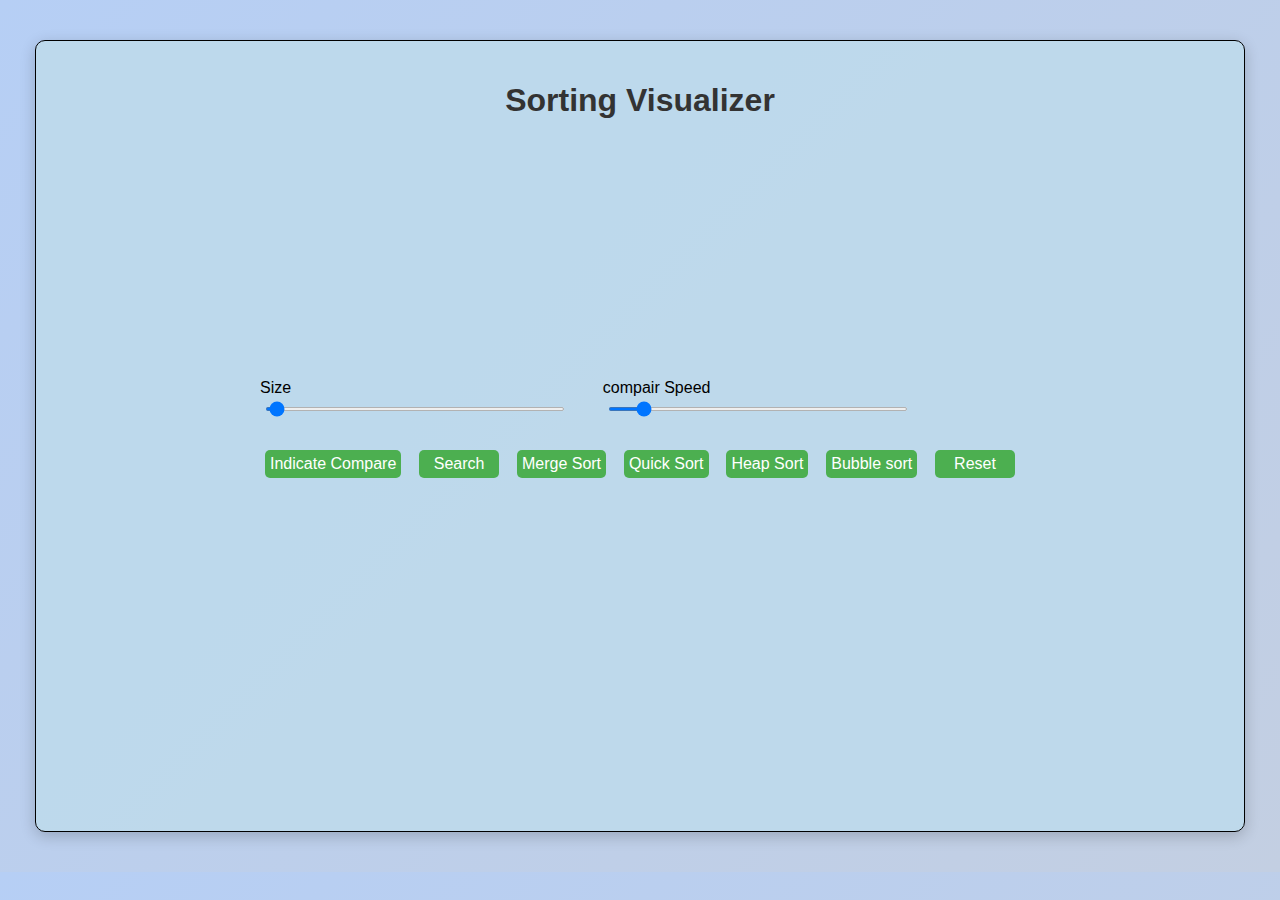
<file: index.html>
<!DOCTYPE html>
<html lang="en">

<head>
    <meta charset="UTF-8">
    <meta name="viewport" content="width=device-width, initial-scale=1.0">
    <title>Sorting Visualizer</title>
    <link rel="stylesheet" href="index.css">
</head>

<body>
    <div class="container">
        <h1>Sorting Visualizer</h1>
        <div></div>
        <div id="array-container"></div>
        <div class="controls">
            <div class="slider">

                <div>
                    <label for="array-size">Size</label>
                    <input type="range" id="array-size" min="15" max="400" value="20">
                    <span id="size-value" style="display: none;">15</span>
                </div>
                <div>
                    <label for="speed">compair Speed</label>
                    <input type="range" id="speed" min="0" max="1000" value="100">
                    <span id="speed-value" style="display: none;">500</span>
                </div>


            </div>
            <div class="button">
                <button id="indicate-compare">Indicate Compare</button>
                <button id="search">Search</button>
                <button id="merge-sort">Merge Sort</button>
                <button id="quick-sort">Quick Sort</button>
                <button id="heap-sort">Heap Sort</button>
                <button id="bubble-sort">Bubble sort</button>
                <button id="reset">Reset</button>

            </div>
        </div>
    </div>
    <script src="index.js"></script>
</body>
</html>
</file>
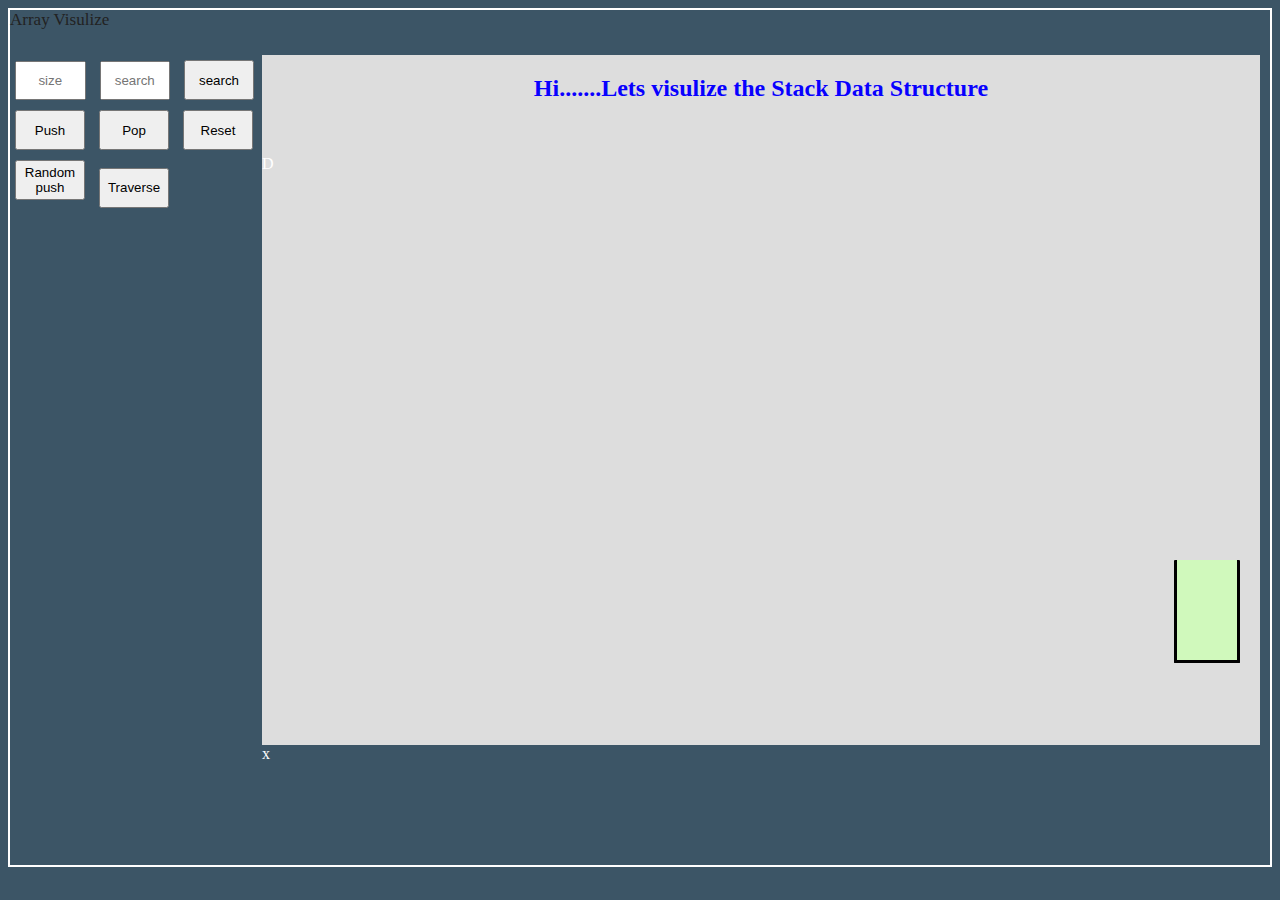
<file: stack.html>
<!DOCTYPE html>
<html lang="en">

<head>
    <meta charset="UTF-8">
    <meta name="viewport" content="width=device-width, initial-scale=1.0">
    <title>Document</title>
    <link rel="stylesheet" href="stack.css">
</head>

<body>
    <div class="M">
        <div class="A">
            <div class="arr" > <a href="index.html">Array Visulize</a></div>
        </div>
        <div class="B">
            <div class="C">
                <!-- <div class="p"></div> -->
          
                <div class="q">
                    <input type="text" placeholder="size" id="sizeInp">

                    <input type="text" placeholder="search" id="key">
                    <button id="keybtn">search</button>
                    <button id="push">Push</button>
                    <button id="pop">Pop</button>
                    <button id="reset">Reset</button>
                    <button id="random">Random push</button>
                    <button>Traverse</button>
                </div>
            </div>
            
            <div class="x">
                <div class="D" id="dcon">
                    <div class="heading">
                        <h2>Hi.......Lets visulize the Stack Data Structure</h2>
                    </div>

                    D
                    <div class="S">
                        <div class="s" id="ss">

                        </div>
                    </div>
                </div>
                x

                <!-- <div class="w">
                  
                </div> -->
            </div>
        </div>
    </div>

    <script src="stack.js"></script>
</body>

</html>
</file>
<file: index.css>
body {
    display: flex;
    justify-content: center;
    align-items: center;
    flex-direction: column;
    font-family: Arial, sans-serif;
    background: linear-gradient(135deg, #b6cff5, #c3cfe2); /* Soft gradient background */
    margin: 0;
    height: 88vh; /* Full height */
    padding: 40px;
/*     border: 2px solid rebeccapurple; */
    min-width: 720px;

}

.container {
    background-color: rgba(190, 217, 235, 0.9); /* White background with transparency */
    border-radius: 10px;
    box-shadow: 0 4px 15px rgba(0, 0, 0, 0.2); /* Soft shadow */
    padding: 20px 40px;
    width: 94%; /* Responsive width */
    /* max-width: 800px; */
    border: 1px solid;
    height: 90vh;
}

h1 {
    color: #333;
    text-align: center;
    margin-bottom: 20px;
}

#array-container {
    display: flex;
    align-items: flex-end;
    margin: 20px 0;
    width: 100%;
/*     border-bottom: 1px solid blueviolet; */
    height: 200px;
    /* border-radius: 2px; */
}

.controls {
    margin-top: 20px;
    display: flex;
    flex-direction: column;
    align-items: center;
    /* border: 2px solid rgb(28, 44, 227); */
}

.slider{
/*     border: 1px solid saddlebrown; */
    display: flex;
    width: 760px;
    justify-content: space-between;
}

.button{
/*     border: 1px solid saddlebrown; */
    display: flex;
    width: 760px;
    justify-content: space-between;

}

.controls div {
    margin: 10px 0;
}

label {
    margin-right: 10px;
}

input[type="range"] {
    margin-left: 5px;
    width: 300px;
    height: 4px;
}

button {
    margin: 5px;
    padding: 5px 5px;
    font-size: 16px;
    border: none;
    border-radius: 5px;
    background-color: #4CAF50;
    color: white;
    cursor: pointer;
    transition: background-color 0.3s, transform 0.2s;
    min-width: 80px; /* Minimum button width */
}

button:hover {
    background-color: #45a049;
    transform: scale(1.05); /* Slightly scale up on hover */
}

.bar {
    width: 50px;
    margin: 0 1px;
    background-color: #5f79bf;
    transition: height 0.5s, background-color 0.2s, transform 0.2s;
}

.bar.comparing {
    background-color: #fa502a; /* Red for comparing */
    transform: scaleY(1.1); /* Slightly scale up for emphasis */
}

.currentBar{
    background-color: red;
}

.sorted div{
    background-color: rgb(59, 146, 59); /* Initial color for sorted bars */
    
}

.sortedBar {
    background-color: #91bd3f; /* Gold for sorted */
    /* transform: scaleY(1); Reset scale */
}

#finalBar{
    background-color: #000000;
}

.green{
    background-color: aqua;
}
</file>
<file: stack.css>
*{
    /* margin: 2px; */
    /* border: 1px solid red; */
    text-decoration: none;
}


html{
    /* border: 2px solid blue; */
    min-width: 804px;

}

body{

    /* width: 97%; */
    min-width: 800px;
    border: 2px solid;
    background-color: #3c5566;
    color: white;
}


a{
    font-size: 17px;
    color: #222;
}

.M{
    display: flex;
    flex-direction: column;

}

.A{
    height: 45px;
}

.B{
    display: flex;
    justify-content: space-between;
    height: 90vh;
}

.C{
    display: flex;
    justify-content: space-between;
    width: 20%;
    /* border: 2px solid blanchedalmond; */
}

.p{
width: 200px;
}

.q{
    width: 400px;
}

.q button , input{
    margin: 5px;
    width: 70px;
    height: 40px;
    text-align: center;
}

 input{
    margin: 5px;
    width: 62.5px;
    height: 33px;
    text-align: center;
}

.x{
    display: flex;
    flex-direction: column;
    width: 80%;
}

.D{
    display: flex;
    flex-direction: column;
    width: 99%;
    background-color: #ddd;
    height: 690px;
}

.heading{
    height: 100px;
    text-align: center;
    color: #0800ff;
}

.S{
    display: flex;
    flex-direction: row-reverse;
    align-items:flex-end ;
    height: 500px;

    
}

.s{
    width: 60px;
    height: 100px;
    margin-bottom: 10px;
    border: 3px solid rgb(0, 0, 0);
    border-top: none;
    background-color: #d0f9bc;
    border-radius: 1px;
    display: flex;
    flex-direction: column-reverse;
    align-items:center;
    transition-duration: 100ms;
    margin-right: 20px;
    text-align: center;
    color: #024CAA;

}

.s >div{
    display: flex;
    justify-content: center;
    align-items: center;
}

.w{
    height: 240px;
    border: 2px solid whitesmoke;

}


.s > div{
    height: 40px;
    width: 40px;
    background-color: #55ff00;
    /* border: 1px solid green; */
    margin-top: 0.7px;
    transition-duration: 50ms;
}
</file>
